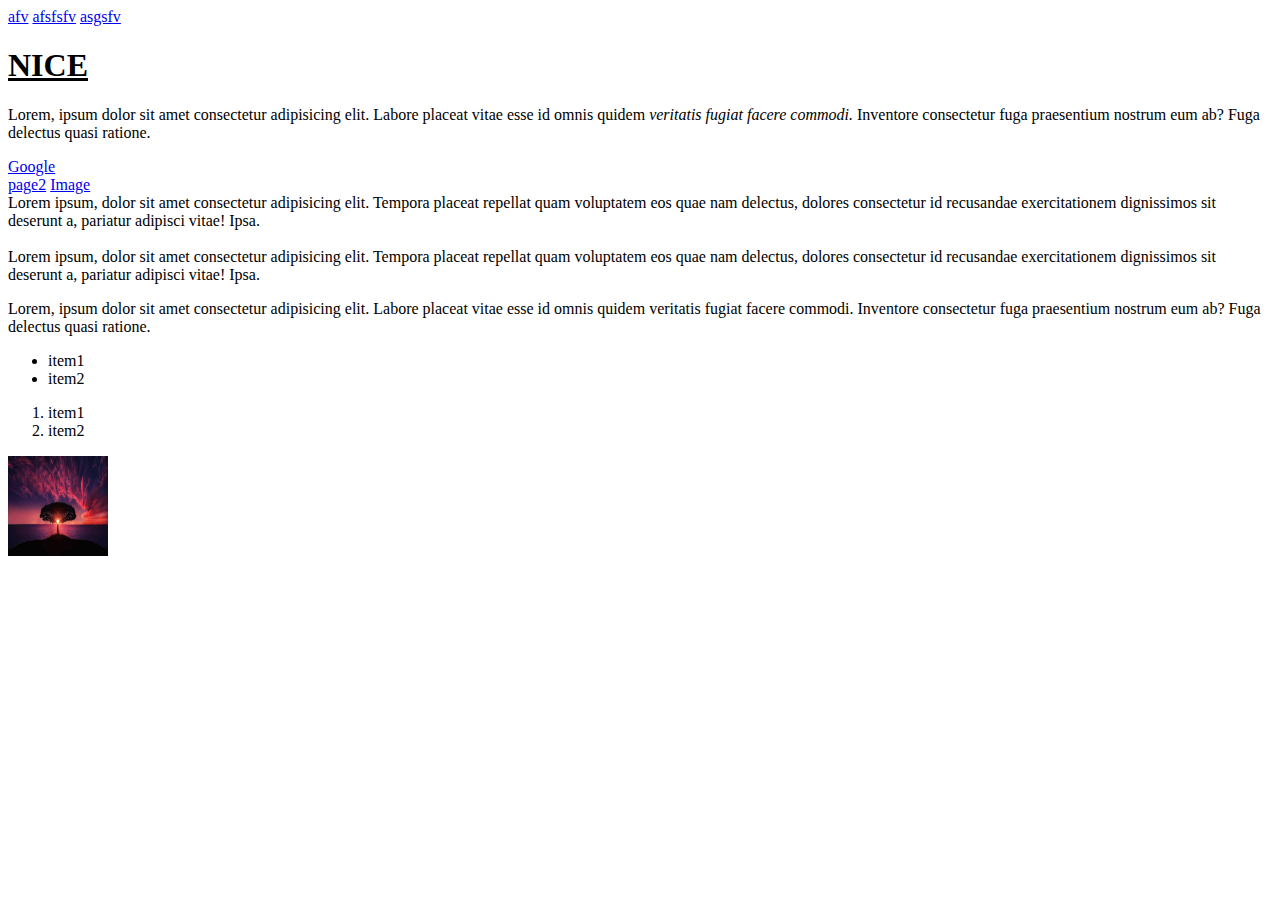
<file: index.html>
<!DOCTYPE html>
<html>
    <head>
        <title>Hello</title>
        <link rel="stylesheet" href="style.css">
    </head>
    
    <body>
        <header class="nav">
            <a href="#"><nav>afv</nav></a>
            <a href="#"><nav>afsfsfv</nav></a>
            <a href="#"><nav>asgsfv</nav></a>

            
            
        </header>
        <u><h1>NICE</h1></u>
        <p>
            Lorem, ipsum dolor sit amet consectetur adipisicing elit. Labore placeat vitae esse id omnis quidem <i>veritatis fugiat facere commodi.</i> Inventore consectetur fuga praesentium nostrum eum ab? Fuga delectus quasi ratione.
        </p>
        <a href="http://google.com"target="_blank">Google</a><br>
        <a href="page2.html"target="">page2</a>
        <a href="images/tree-736885.jpg"target="_blank">Image</a>

        <article>
            <section>
                Lorem ipsum, dolor sit amet consectetur adipisicing elit. Tempora placeat repellat quam voluptatem eos quae nam delectus, dolores consectetur id recusandae exercitationem dignissimos sit deserunt a, pariatur adipisci vitae! Ipsa.
            </section>
            <br>
            <section>
                Lorem ipsum, dolor sit amet consectetur adipisicing elit. Tempora placeat repellat quam voluptatem eos quae nam delectus, dolores consectetur id recusandae exercitationem dignissimos sit deserunt a, pariatur adipisci vitae! Ipsa.
            </section>
        </article>

        <p>
            Lorem, ipsum dolor sit amet consectetur adipisicing elit. Labore placeat vitae esse id omnis quidem veritatis fugiat facere commodi. Inventore consectetur fuga praesentium nostrum eum ab? Fuga delectus quasi ratione.
        </p>

        <ul>
            <li>item1</li>
            <li>item2</li>
        </ul>
        <ol>
            <li>item1</li>
            <li>item2</li>
        </ol>
        <a href="images/tree-736885.jpg">
            <img width="100" height="100" src="images/tree-736885.jpg" alt="">
        </a>
       

    </body>
</html>
</file>
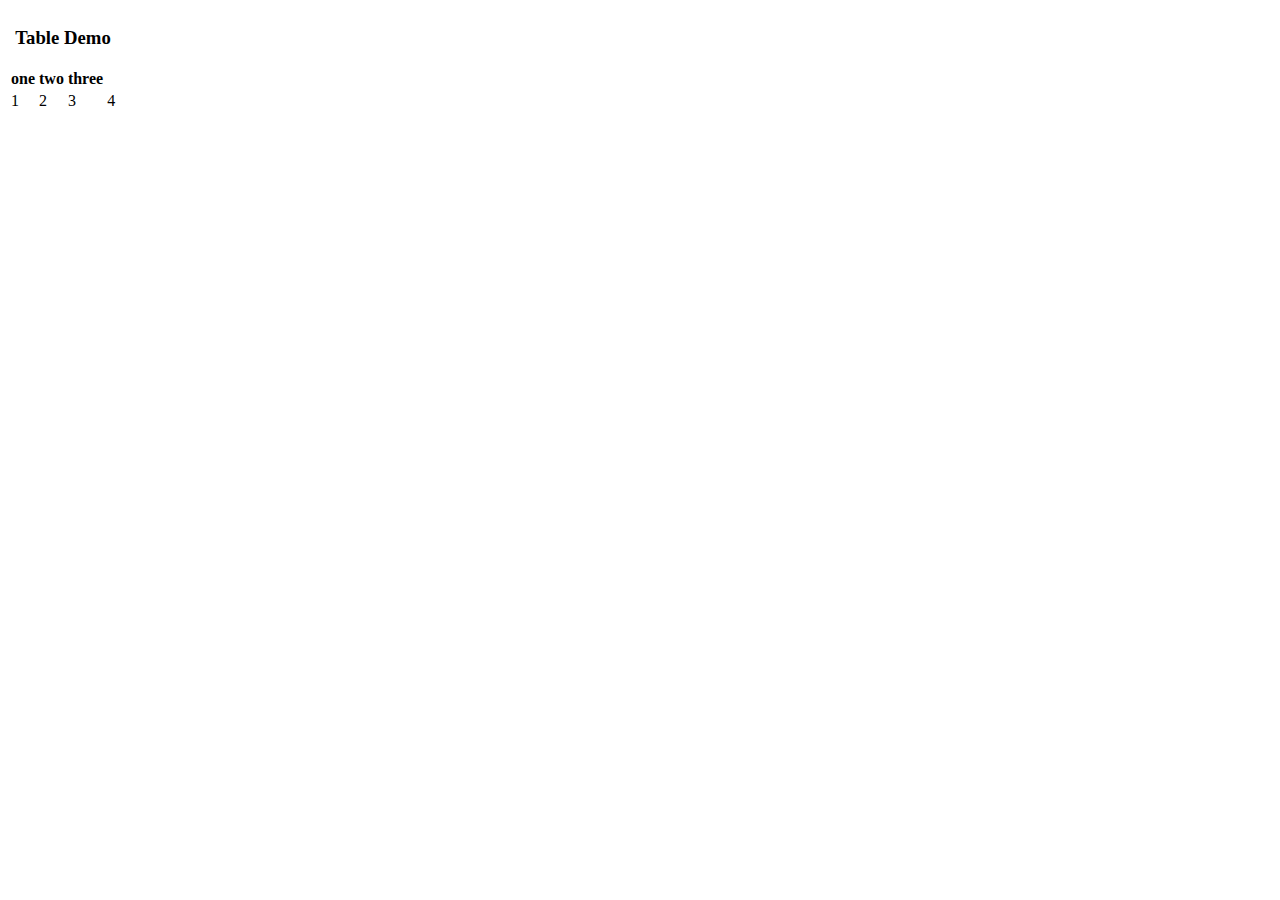
<file: page3.html>
<!DOCTYPE html>
<html>
    <head>
        <title>Table Demo</title>
    </head>
    <body>
        <table>
            <thead>
                <caption><h3>Table Demo</h3></caption>
                <tr>
                    <th>one</th>
                    <th>two</th>
                    <th>three</th>
                </tr>
            </thead>
            
            <tbody>
                <tr>
                    <td>1</td>
                    <td>2</td>
                    <td>3</td>
                    <td>4</td>
                </tr>
            </tbody>

        </table>

    </body>
    <!-- <footer>&copy Copyright</footer> -->
</html>
</file>
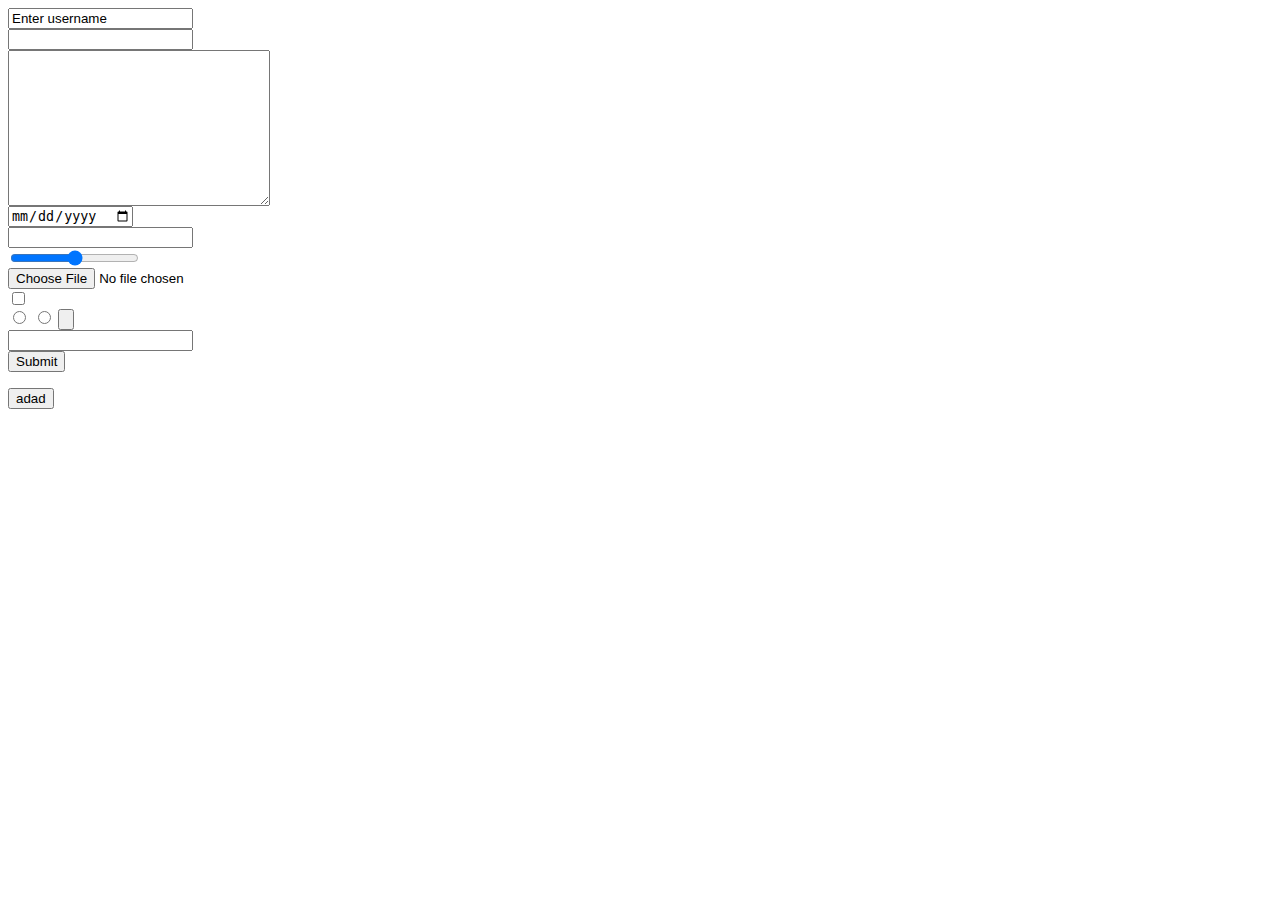
<file: page4.html>
<html lang="en">
<head>
    <meta charset="UTF-8">
    <meta name="viewport" content="width=device-width, initial-scale=1.0">
    <meta name="description" content="Description about the webpage">
    <title>Document</title>
</head>
<body>
    <input type="text" value="Enter username"><br>
    <input type="password" ><br>
    <textarea name="" id="" rows="10" cols="30"></textarea><br>
    <input type="date"><br>
    <input type="email"><br>
    <input type="range"><br>
    <input type="file"><br>
    <input type="checkbox"><br>
    <input name="abc" type="radio">
    <input name="abc" type="radio">
    <input type="submit" value=""><br>

    <form action="">
        <input type="email"><br>
        <input type="submit">
    </form>

    <button value="sub" name="submit">adad</button>
    <!-- <iframe src="http://giraffeacademy.com" width="800" height="700" frameborder="0"></iframe> -->

</body>
</html>
</file>
<file: style.css>
.nav nav{
    display: inline;
}
</file>
